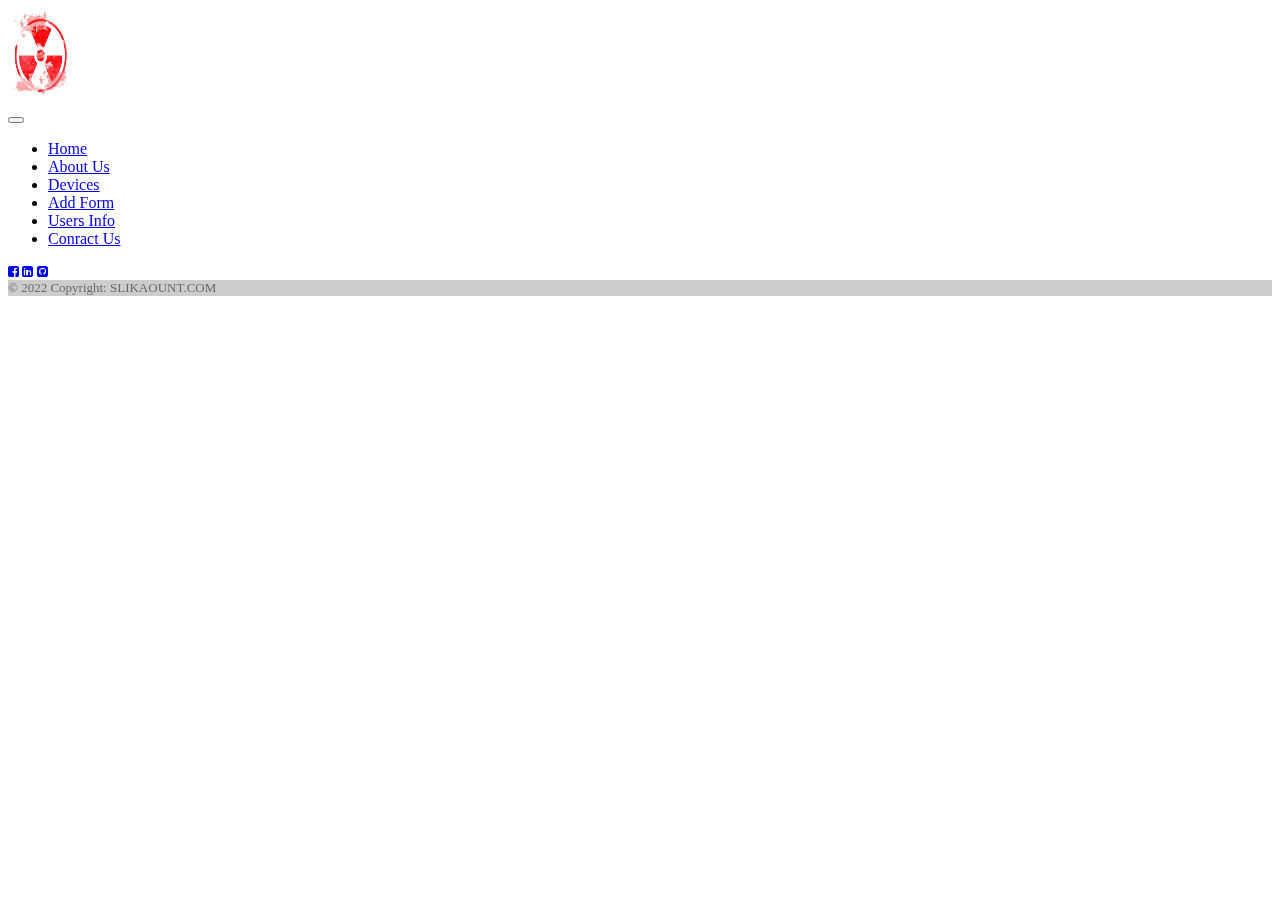
<file: index.html>
<!DOCTYPE html>
<html lang="en">

<head>
  <meta charset="UTF-8">
  <meta http-equiv="X-UA-Compatible" content="IE=edge">
  <meta name="viewport" content="width=device-width, initial-scale=1.0">
  <title>Document</title>



  <link href="https://cdn.jsdelivr.net/npm/bootstrap@5.2.0-beta1/dist/css/bootstrap.min.css" rel="stylesheet"
    integrity="sha384-0evHe/X+R7YkIZDRvuzKMRqM+OrBnVFBL6DOitfPri4tjfHxaWutUpFmBp4vmVor" crossorigin="anonymous">
  <link rel="stylesheet" href="https://cdnjs.cloudflare.com/ajax/libs/font-awesome/4.7.0/css/font-awesome.min.css">
  <link rel="stylesheet" href="style.css">
</head>

<body>




  <div id="grid-container">

  </div id="header">
  <nav class="navbar navbar-expand-lg navbar-dark bg-dark fixed-top">
    <img id="logo" src="/imges/—Pngtree—radiation nuclear symbol stains_5147789.png" alt="logo" href="index.html">
    <div class="container-fluid">
      <button class="navbar-toggler" type="button" data-bs-toggle="collapse" data-bs-target="#navbarSupportedContent" aria-controls="navbarSupportedContent" aria-expanded="false" aria-label="Toggle navigation">
        <span class="navbar-toggler-icon"></span>
      </button>
      <div class="collapse navbar-collapse" id="navbarSupportedContent">
      <ul class="navbar-nav me-auto mb-2 mb-lg-0">
        <li class="nav-item active">
          <a class="nav-link disabled" href="/index.html">Home <span class="sr-only">(current)</span></a>
        </li>
        <li class="nav-item">
          <a class="nav-link " href="/html files/About Us.html">About Us</a>
        </li>
        <li class="nav-item">
          <a class="nav-link " href="/html files/Devices Info.html">Devices</a>
        </li>
        <li class="nav-item">
          <a class="nav-link " href="/html files/Form.html">Add Form</a>
        </li>
        <li class="nav-item">
          <a class="nav-link " href="/html files/Users Information.html">Users Info</a>
        </li>
        <li class="nav-item">
          <a class="nav-link " href="/html files/Contact Us.html">Conract Us</a>
        </li>
      </ul>
    </div>
  </nav>
  <div>








    <div id="main" style="position: fixed; z-index: -99; width: 100%; height: 100%">
      <iframe frameborder="0" height="100%" width="100%" src="https://www.youtube.com/embed/Q89Gv2P3RH8?controls=0"
        allow="accelerometer; autoplay; clipboard-write; encrypted-media; gyroscope; picture-in-picture">
      </iframe>
    </div>





    <footer id="footer" class="bg-dark text-center text-white fixed-bottom">

      <div>

        <section>

          <a class="btn btn-outline-light btn-floating m-1" target="_blank"
            href="https://www.facebook.com/sara.likaount/" role="button"><i class="fa fa-facebook-square"></i></a>

          <a class="btn btn-outline-light btn-floating m-1" target="_blank"
            href="https://www.linkedin.com/in/sara-likaount/" role="button"><i class="fa fa-linkedin-square"></i></a>

          <a class="btn btn-outline-light btn-floating m-1" target="_blank" href="https://github.com/sara-likaount"
            role="button"><i class="fa fa-github-square"></i></a>

        </section>

        <div class="text-center p-2" style="background-color: rgba(0, 0, 0, 0.2);">
          © 2022 Copyright: SLIKAOUNT.COM</div>
      </div>
    </footer>


  </div>

  <script src="main.js"></script>
  <script src="https://cdn.jsdelivr.net/npm/bootstrap@5.2.0-beta1/dist/js/bootstrap.bundle.min.js"></script>

</body>

</html>
</file>
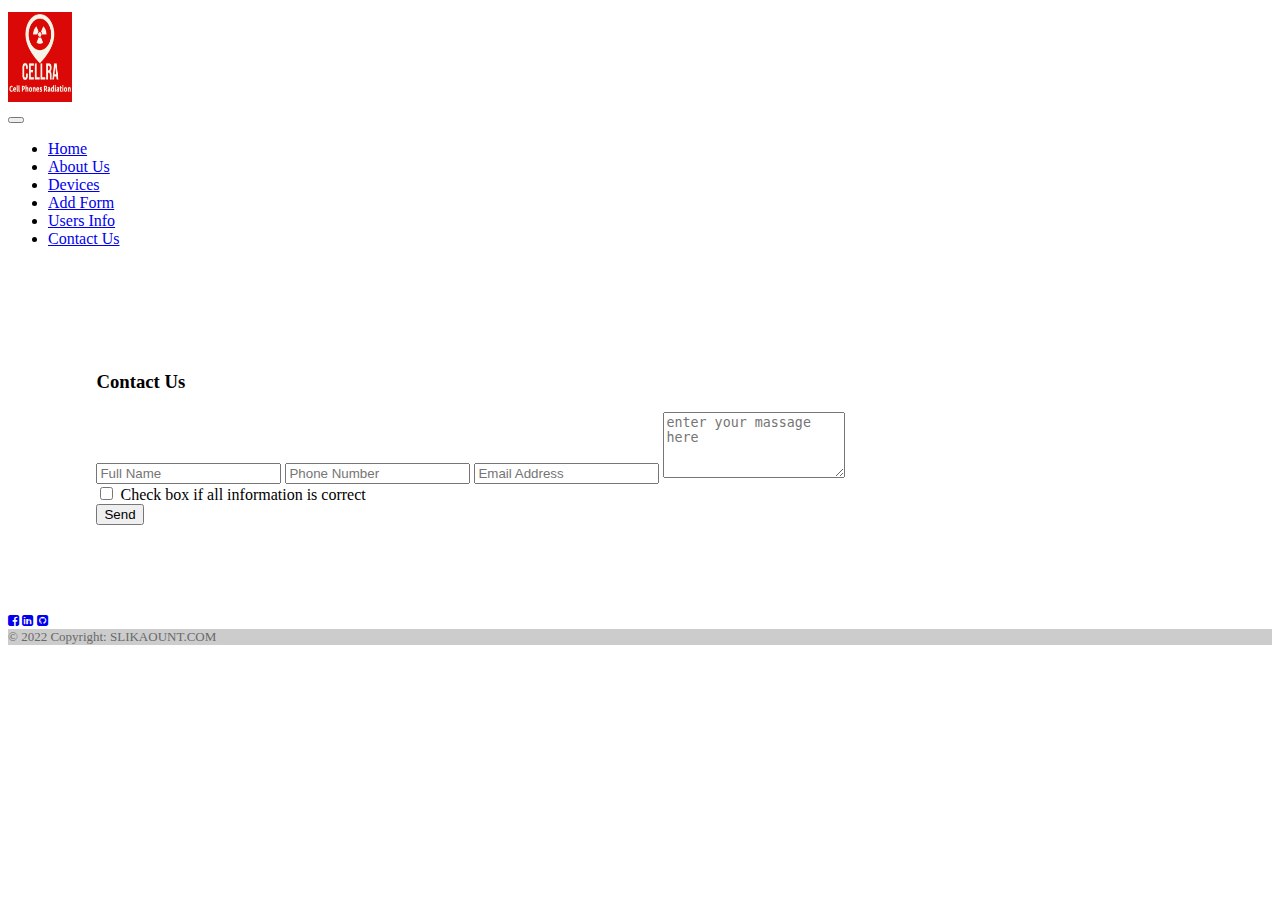
<file: html files/Contact Us.html>
<!DOCTYPE html>
<html lang="en">
<head>
    <meta charset="UTF-8">
    <meta http-equiv="X-UA-Compatible" content="IE=edge">
    <meta name="viewport" content="width=device-width, initial-scale=1.0">
    <title>Document</title>

    <link href="https://cdn.jsdelivr.net/npm/bootstrap@5.2.0-beta1/dist/css/bootstrap.min.css" rel="stylesheet" integrity="sha384-0evHe/X+R7YkIZDRvuzKMRqM+OrBnVFBL6DOitfPri4tjfHxaWutUpFmBp4vmVor" crossorigin="anonymous">
    <link rel="stylesheet" href="https://cdnjs.cloudflare.com/ajax/libs/font-awesome/4.7.0/css/font-awesome.min.css">
    <link rel="stylesheet" href="/css files/contact.css">
</head>
<body>


  <div id="grid-container">

  </div id="header">
  <nav class="navbar navbar-expand-lg navbar-dark bg-dark fixed-top">
    <img id="logo" src="/imges/CellRa logo.jpg" alt="logo" href="index.html">
    <div class="container-fluid">
      <button class="navbar-toggler" type="button" data-bs-toggle="collapse" data-bs-target="#navbarSupportedContent" aria-controls="navbarSupportedContent" aria-expanded="false" aria-label="Toggle navigation">
        <span class="navbar-toggler-icon"></span>
      </button>
      <div class="collapse navbar-collapse" id="navbarSupportedContent">
      <ul class="navbar-nav me-auto mb-2 mb-lg-0">
        <li class="nav-item active">
          <a class="nav-link" href="/index.html">Home </a>
        </li>
        <li class="nav-item">
          <a class="nav-link " href="/html files/About Us.html">About Us</a>
        </li>
        <li class="nav-item">
          <a class="nav-link " href="/html files/Devices Info.html">Devices</a>
        </li>
        <li class="nav-item">
          <a class="nav-link " href="/html files/Form.html">Add Form</a>
        </li>
        <li class="nav-item">
            <a class="nav-link" href="/html files/Users Information.html">Users Info</a>
          </li>
        <li class="nav-item">
            <a class="nav-link disabled" href="/html files/Contact Us.html">Contact Us<span class="sr-only">(current)</span></a>
        </li>
      </ul>
    </div>
</nav>
<div>


<div id="main">
  <div class="container mt-5">
  <form class="row g-3"  id="form-id" action="mailto:someone@yoursite.com" method="get" enctype="text/plain">
      <div class="col-md-6">
        <h3>Contact Us</h3>
        <input type="text" class="form-control" placeholder="Full Name" required>
        <input type="tel" class="form-control" placeholder="Phone Number" required>
        <input type="email" id="usersmail" class="form-control" placeholder="Email Address" required>
        <textarea id="userstext" rows="4" placeholder="enter your massage here" required></textarea>
        <div>
        <input type="checkbox" id="exampleCheck1" required>  
        <label class="form-check-label" for="Checkinfo">Check box if all information is correct   </label>
        </div>
        <button type="submit" class="btn btn-primary">Send</button>
        
      </div>
  </form>
  </div>
</div>
<!-- onSubmit = event.preventDefault() -->
<!-- onsubmit="sendtomyemail(); reset(); return false;" -->

<footer id="footer" class="bg-dark text-center text-white fixed-bottom">

    <div >

      <section>

        <a class="btn btn-outline-light btn-floating m-1" target="_blank" href="https://www.facebook.com/sara.likaount/" role="button"
          ><i class="fa fa-facebook-square"></i
        ></a>

        <a class="btn btn-outline-light btn-floating m-1" target="_blank" href="https://www.linkedin.com/in/sara-likaount/" role="button"
          ><i class="fa fa-linkedin-square"></i
        ></a>

        <a class="btn btn-outline-light btn-floating m-1" target="_blank" href="https://github.com/sara-likaount" role="button"
          ><i class="fa fa-github-square"></i
        ></a>
      </section>

      <div class="text-center p-2" style="background-color: rgba(0, 0, 0, 0.2);">
        © 2022 Copyright: SLIKAOUNT.COM</div>
      </div>

    </div>
  </footer>


</div>
    
  <script src="https://cdn.jsdelivr.net/npm/bootstrap@5.2.0-beta1/dist/js/bootstrap.bundle.min.js"></script>
  <script src="https://smtpjs.com/v3/smtp.js"></script>
  <script src="Contact Us.html"></script>
</body>
</html>
</file>
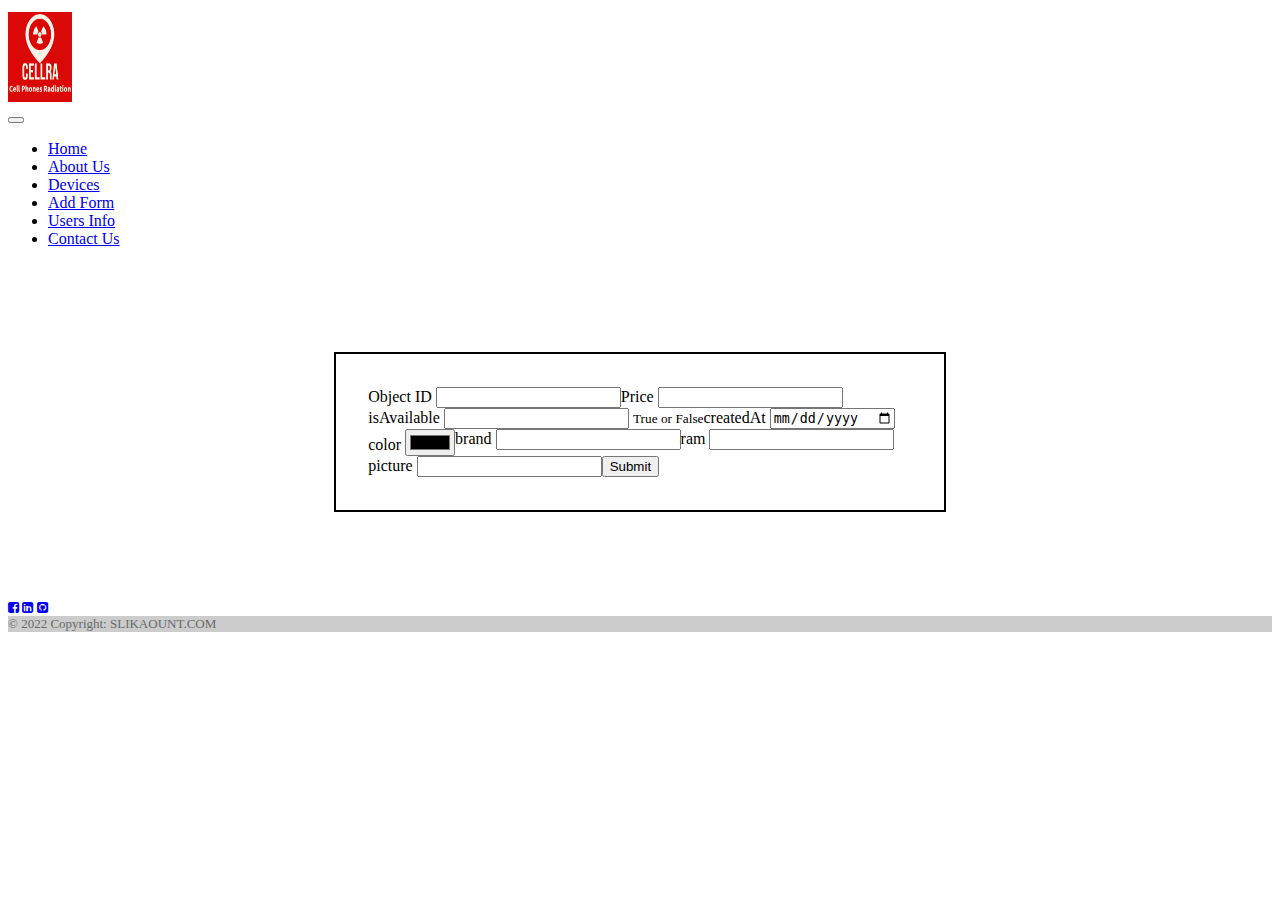
<file: html files/Form.html>
<!DOCTYPE html>
<html lang="en">
<head>
    <meta charset="UTF-8">
    <meta http-equiv="X-UA-Compatible" content="IE=edge">
    <meta name="viewport" content="width=device-width, initial-scale=1.0">
    <title>Document</title>

    <link href="https://cdn.jsdelivr.net/npm/bootstrap@5.2.0-beta1/dist/css/bootstrap.min.css" rel="stylesheet" integrity="sha384-0evHe/X+R7YkIZDRvuzKMRqM+OrBnVFBL6DOitfPri4tjfHxaWutUpFmBp4vmVor" crossorigin="anonymous">
    <link rel="stylesheet" href="https://cdnjs.cloudflare.com/ajax/libs/font-awesome/4.7.0/css/font-awesome.min.css">
    <link rel="stylesheet" href="/css files/form.css">
</head>
<body>




  <div id="grid-container">

  </div id="header">
  <nav class="navbar navbar-expand-lg navbar-dark bg-dark fixed-top">
    <img id="logo" src="/imges/CellRa logo.jpg" alt="logo" href="index.html">
    <div class="container-fluid">
      <button class="navbar-toggler" type="button" data-bs-toggle="collapse" data-bs-target="#navbarSupportedContent" aria-controls="navbarSupportedContent" aria-expanded="false" aria-label="Toggle navigation">
        <span class="navbar-toggler-icon"></span>
      </button>
      <div class="collapse navbar-collapse" id="navbarSupportedContent">
      <ul class="navbar-nav me-auto mb-2 mb-lg-0">
        <li class="nav-item active">
          <a class="nav-link " href="/index.html">Home </a>
        </li>
        <li class="nav-item">
          <a class="nav-link" href="/html files/About Us.html">About Us</a>
        </li>
        <li class="nav-item">
          <a class="nav-link " href="/html files/Devices Info.html">Devices</a>
        </li>
        <li class="nav-item">
          <a class="nav-link disabled" href="/html files/Form.html">Add Form<span class="sr-only">(current)</span></a>
        </li>
        <li class="nav-item">
            <a class="nav-link" href="/html files/Users Information.html">Users Info</a>
          </li>
        <li class="nav-item">
            <a class="nav-link" href="/html files/Contact Us.html">Contact Us</a>
        </li>
      </ul>
    </div>
</nav>
<div>








<div id="main" >
  <form id="addingform" onSubmit = event.preventDefault() >
    <div>
      <label for="Object ID">Object ID</label>
      <input type="number" class="form-control" id="idInput">
    </div>
    <div>
      <label for="price">Price</label>
      <input type="text" class="form-control" id="priceInput">
    </div>
    <div>
      <label for="isAvailable">isAvailable</label>
      <input type="text" class="form-control" id="isInput">
      <small >True or False</small>
    </div>
    <div>
      <label for="createdAt">createdAt</label>
      <input type="date" class="form-control" id="createdAtInput">
    </div>
    <div>
      <label for="color">color</label>
      <input type="color" class="form-control" id="colorInput">
    </div>
    <div>
      <label for="brand">brand</label>
      <input type="text" class="form-control" id="brandInput">
    </div>
    <div>
      <label for="ram">ram</label>
      <input type="number" class="form-control" id="ramInput">
    </div>
    <div>
      <label for="picture">picture</label>
      <input type="text" class="form-control" id="pictureInput">
    </div>
      <button type="submit" class="btn btn-primary" onclick="postdevice()">Submit</button>
    
  </form>

</div>





<footer id="footer" class="bg-dark text-center text-white fixed-bottom">

    <div>

      <section>

        <a class="btn btn-outline-light btn-floating m-1" target="_blank"  href="https://www.facebook.com/sara.likaount/" role="button"
          ><i class="fa fa-facebook-square"></i
        ></a>

        <a class="btn btn-outline-light btn-floating m-1" target="_blank"  href="https://www.linkedin.com/in/sara-likaount/" role="button"
          ><i class="fa fa-linkedin-square"></i
        ></a>

        <a class="btn btn-outline-light btn-floating m-1" target="_blank"  href="https://github.com/sara-likaount" role="button"
          ><i class="fa fa-github-square"></i
        ></a>
      </section>

      <div class="text-center p-2" style="background-color: rgba(0, 0, 0, 0.2);">
        © 2022 Copyright: SLIKAOUNT.COM</div>
      </div>

    </div>
  </footer>


</div>
    
  <script src="https://cdn.jsdelivr.net/npm/bootstrap@5.2.0-beta1/dist/js/bootstrap.bundle.min.js"></script>
  <script src="/js files/form.js"></script>
</body>
</html>
</file>
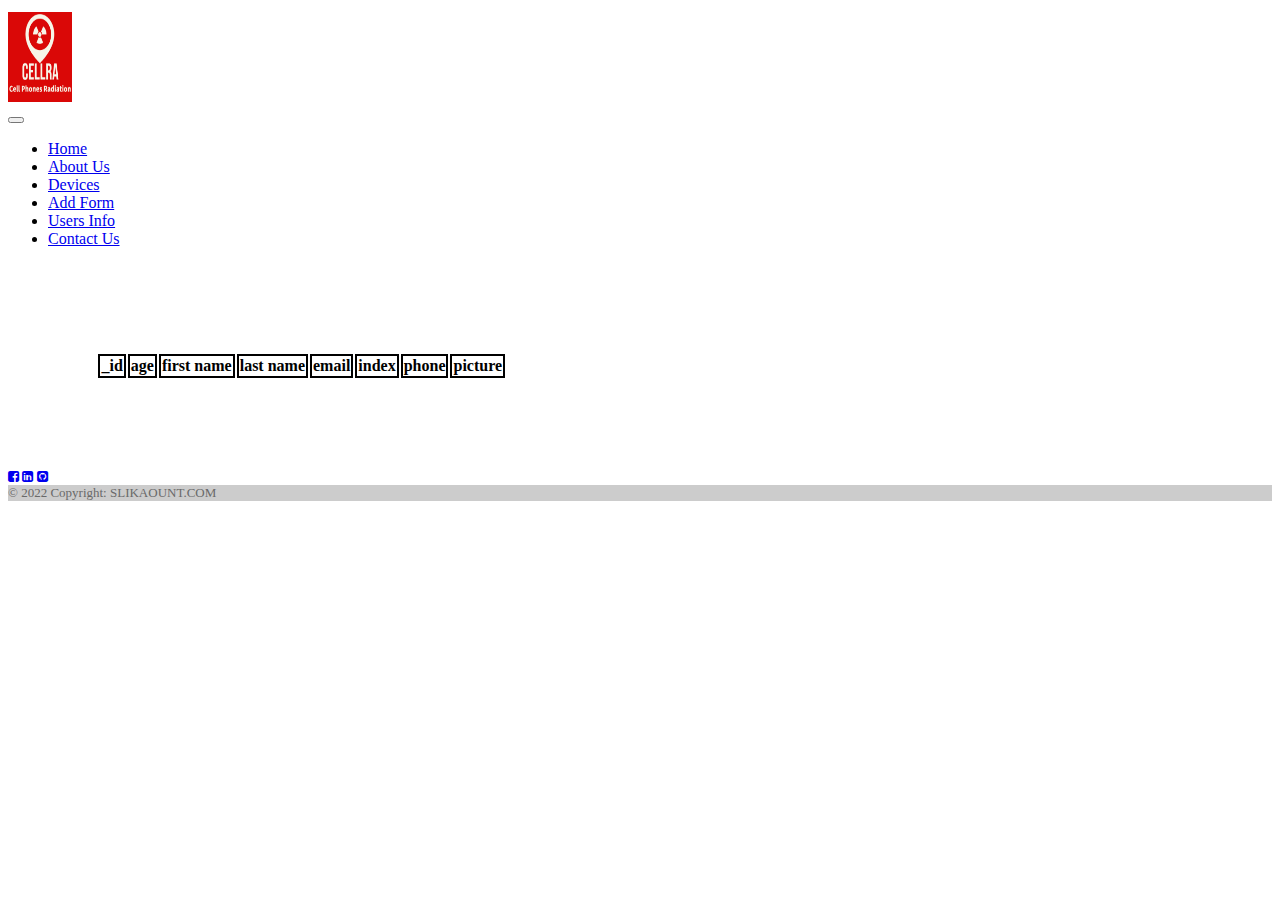
<file: html files/Users Information.html>
<!DOCTYPE html>
<html lang="en">
<head>
    <meta charset="UTF-8">
    <meta http-equiv="X-UA-Compatible" content="IE=edge">
    <meta name="viewport" content="width=device-width, initial-scale=1.0">
    <title>Document</title>

    <link href="https://cdn.jsdelivr.net/npm/bootstrap@5.2.0-beta1/dist/css/bootstrap.min.css" rel="stylesheet" integrity="sha384-0evHe/X+R7YkIZDRvuzKMRqM+OrBnVFBL6DOitfPri4tjfHxaWutUpFmBp4vmVor" crossorigin="anonymous">
    <link rel="stylesheet" href="https://cdnjs.cloudflare.com/ajax/libs/font-awesome/4.7.0/css/font-awesome.min.css">
    <link rel="stylesheet" href="/css files/users.css">
</head>
<body>




  <div id="grid-container">


  </div id="header">
  <nav class="navbar navbar-expand-lg navbar-dark bg-dark fixed-top">
    <img id="logo" src="/imges/CellRa logo.jpg" alt="logo" href="index.html">
    <div class="container-fluid">
      <button class="navbar-toggler" type="button" data-bs-toggle="collapse" data-bs-target="#navbarSupportedContent" aria-controls="navbarSupportedContent" aria-expanded="false" aria-label="Toggle navigation">
        <span class="navbar-toggler-icon"></span>
      </button>
      <div class="collapse navbar-collapse" id="navbarSupportedContent">
      <ul class="navbar-nav me-auto mb-2 mb-lg-0">
        <li class="nav-item active">
          <a class="nav-link" href="/index.html">Home </a>
        </li>
        <li class="nav-item">
          <a class="nav-link " href="/html files/About Us.html">About Us</a>
        </li>
        <li class="nav-item">
          <a class="nav-link " href="/html files/Devices Info.html">Devices</a>
        </li>
        <li class="nav-item">
          <a class="nav-link" href="/html files/Form.html">Add Form</a>
        </li>
        <li class="nav-item">
            <a class="nav-link disabled" href="/html files/Users Information.html">Users Info<span class="sr-only">(current)</span></a>
          </li>
        <li class="nav-item">
            <a class="nav-link" href="/html files/Contact Us.html">Contact Us</a>
        </li>
      </ul>
    </div>
</nav>
<div>


<div id="main">

  <table id="users_table">
    <tr>
      <th>_id</th>
      <th>age</th>
      <th>first name</th>
      <th>last name</th>
      <th>email</th>
      <th>index</th>
      <th>phone</th>
      <th>picture</th>
    </tr>
  </table>

</div>


<footer id="footer" class="bg-dark text-center text-white fixed-bottom">

    <div>

      <section>

        <a class="btn btn-outline-light btn-floating m-1" target="_blank"  href="https://www.facebook.com/sara.likaount/" role="button"
          ><i class="fa fa-facebook-square"></i
        ></a>

        <a class="btn btn-outline-light btn-floating m-1" target="_blank"  href="https://www.linkedin.com/in/sara-likaount/" role="button"
          ><i class="fa fa-linkedin-square"></i
        ></a>

        <a class="btn btn-outline-light btn-floating m-1" target="_blank"  href="https://github.com/sara-likaount" role="button"
          ><i class="fa fa-github-square"></i
        ></a>
      </section>

      <div class="text-center p-2" style="background-color: rgba(0, 0, 0, 0.2);">
        © 2022 Copyright: SLIKAOUNT.COM</div>
      </div>

    </div>
  </footer>


  </div>
    
  <script src="https://cdn.jsdelivr.net/npm/bootstrap@5.2.0-beta1/dist/js/bootstrap.bundle.min.js"></script>
    <script src="/js files/users.js"></script>
</body>
</html>
</file>
<file: style.css>
#grid-container {
    display: grid;
    grid-template-areas:
        'header header header header header'
        ' main main main main main'
        ' main main main main main'
        'main main main main main'
        'footer footer footer footer footer';
    padding:2px;
    height: 100%;
}

#header{
    grid-area: header;
}
img{
    height:10vh;
    width: 5vw;
}

#main{
    grid-area: main;

}
#footer{
   grid-area: footer;
}
.text-center{
    color:rgb(105, 105, 105) ;
    font-size: small;
}

@media (max-width: 992px){
    img{
        display: none;
    }

}
</file>
<file: css files/contact.css>
#grid-container {
    display: grid;
    grid-template-areas:
        'header header header header header'
        ' main main main main main'
        ' main main main main main'
        'main main main main main'
        'footer footer footer footer footer';
    padding:2px;
    height: 100%;
}

#header{
    grid-area: header;
}
img{
    height:10vh;
    width: 5vw;
}

#main{
    grid-area: main;
    padding: 7%;
}
.footer{
   grid-area: footer;

}
.text-center{
    color:rgb(105, 105, 105) ;
    font-size: small;
}

#form-id{
    justify-content: center;
}



@media (max-width: 992px){
    img{
        display: none;
    }

}
</file>
<file: css files/form.css>
#grid-container {
    display: grid;
    grid-template-areas:
        'header header header header header'
        ' main main main main main'
        ' main main main main main'
        'main main main main main'
        'footer footer footer footer footer';
    padding:2px;
    height: 100%;
}

#header{
    grid-area: header;
}
img{
    height:10vh;
    width: 5vw;
}

#main{
    grid-area: main;
    padding: 7%;

}
.footer{
   grid-area: footer;
}
.text-center{
    color:rgb(105, 105, 105) ;
    font-size: small;
}

#addingform{
    border: 2px solid black;
    width: 50%;
    margin: auto;
    padding: 3%;
    display: flex;
    flex-wrap: wrap;
}


@media (max-width: 992px){
    img{
        display: none;
    }
}
</file>
<file: css files/users.css>
#grid-container {
    display: grid;
    grid-template-areas:
        'header header header header header'
        ' main main main main main'
        ' main main main main main'
        'main main main main main'
        'footer footer footer footer footer';
    padding:2px;
    height: 100%;
}

#header{
    grid-area: header;
}
img{
    height:10vh;
    width: 5vw;
}

#main{
    grid-area: main;
    padding: 7%;

}
.footer{
   grid-area: footer;
}
.text-center{
    color:rgb(105, 105, 105) ;
    font-size: small;
}

th, tr, td{
    border: 2px solid black;
}

@media (max-width: 992px){
    img{
        display: none;
    }

}
</file>
